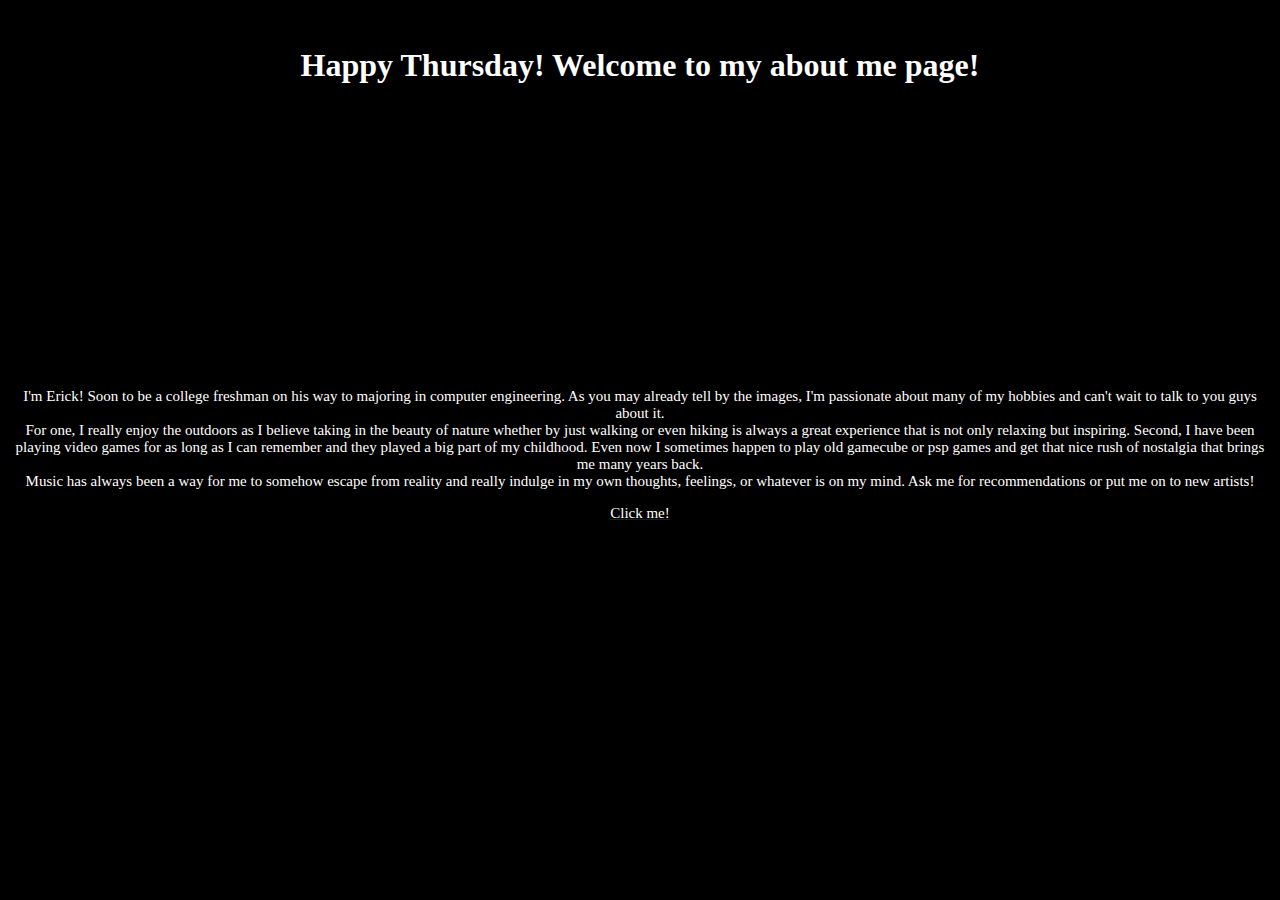
<file: index.html>
<!DOCTYPE html>
<html>
  <head>
    <meta charset="utf-8">
    <meta name="viewport" content="width=device-width">
    <title>repl.it</title>
    <link href="style.css" rel="stylesheet" type="text/css" />
    <link href="bootstrap-grid.css" rel="stylesheet" type="text/css" />
  </head>
  <body>
    <div id="header"> 
      <div class="day">day</div>
        <h1>Happy Thursday! Welcome to my about me page!</h1>
    </div>
    <div class="container-fluid">
      <div class="row" id="main">
        <div class="col-md-3">
          <div class="image">
          </div>
        </div>
        <div class="col-md-3">
          <div class="image2">
          </div>
        </div>
        <div class="col-md-3">
          <div class="image3">
          </div>
        </div>
        <div class="col-md-3">
          <div class="image4">
          </div>
        </div>
      </div>  
    </div>
    <p>
  <br>I'm Erick! Soon to be a college freshman on his way to majoring in computer engineering. As you may already tell by the images, I'm passionate about many of my hobbies and can't wait to talk to you guys about it. <br> For one, I really enjoy the outdoors as I believe taking in the beauty of nature whether by just walking or even hiking is always a great experience that is not only relaxing but inspiring. Second, I have been playing video games for as long as I can remember and they played a big part of my childhood. Even now I sometimes happen to play old gamecube or psp games and get that nice rush of nostalgia that brings me many years back. <br>
  Music has always been a way for me to somehow escape from reality and really indulge in my own thoughts, feelings, or whatever is on my mind. Ask me for recommendations or put me on to new artists!</p>
  <a href="https://repl.it/@frostpunch/CriminalLawfulApplet#index2.html" id="clicking">
    <p>Click me!<p>
  </a>
  <div class="container-fluid">
      <div class="row" id="main">
        <div class="col-md-3">
          <div class="image5">
          </div>
        </div>
        <div class="col-md-3">
          <div class="image6">
          </div>
        </div>
        <div class="col-md-3">
          <div class="image7">
          </div>
        </div>
        <div class="col-md-3">
          <div class="image8">
          </div>
        </div>
      </div>  
    </div>
  <script src="script.js"></script>
  </body>
</html>
</file>
<file: style.css>
h1 {  font-family: tahoma;
  text-align: center;
  color: white;
}
p {
  color: white;
  font-family: tahoma;
  text-align: center;
  font-size: 15px;
}
body {
  background-color: black;
}

a {
  text-align: center;
}
.image {
  background: url("https://wallpapercave.com/wp/wp2777161.jpg");
  background-size: cover;
  background-position: center;
  height: 250px;
  width: 250px;
  border-radius: 20px;
  margin-left: auto;
  margin-right: auto;
}
.image2 {
  background: url(https://instagram.fbed1-1.fna.fbcdn.net/v/t51.2885-15/e35/109035131_339527127041825_3668024335496653901_n.jpg?_nc_ht=instagram.fbed1-1.fna.fbcdn.net&_nc_cat=105&_nc_ohc=1Y_z-jYPeJkAX9dqZpX&oh=ffedc3470a254a91286042341335682f&oe=5F42776A);
  background-size: cover;
  height: 250px;
  width: 250px;
  border-radius: 20px;
  margin-left: auto;
  margin-right: auto;
}
.image3 {
  background: url("https://upload.wikimedia.org/wikipedia/en/d/dd/Paramore-all_we_know_is_falling.jpg");
  background-size: cover;
  height: 250px;
  width: 250px;
  border-radius: 20px;
  margin-left: auto;
  margin-right: auto;
  border: 20px white;
}
.image4 {
  background: url("https://wanggukclothing.files.wordpress.com/2013/09/top2.jpg");
  background-size: cover;
  background-position: center;
  height: 250px;
  width: 250px;
  border-radius: 20px;
  margin-left: auto;
  margin-right: auto;
}
.image5 {
  background: url("https://media.karousell.com/media/photos/products/2018/10/15/sony_psp_3000_slim_carnival_spirited_greenrare_1539613681_b2e8ea4a.jpg");
  background-size: cover;
  background-position: center;
  height: 250px;
  width: 250px;
  border-radius: 20px;
  margin-left: auto;
  margin-right: auto;
}
.image6 {
  background: url("https://images.squarespace-cdn.com/content/v1/57e2ddb959cc68d8ab41611e/1552843129342-8JNASL80LO5ZSMIAQNYL/ke17ZwdGBToddI8pDm48kJ-iXUMiALsiCqMow8k6utl7gQa3H78H3Y0txjaiv_0fDoOvxcdMmMKkDsyUqMSsMWxHk725yiiHCCLfrh8O1z5QHyNOqBUUEtDDsRWrJLTmB54K-fV_fpAN1yJ8HvLEaBoU9ibjj4-v6mp9RTTi4CmLD5PePdoLcR7MV9r2BbiL/81FWNdyY5WL._SL1417_.jpg");
  background-size: cover;
  background-position: center;
  height: 250px;
  width: 250px;
  border-radius: 20px;
  margin-left: auto;
  margin-right: auto;
}
.image7 {
  background: url("https://instagram.fbed1-1.fna.fbcdn.net/v/t51.2885-15/sh0.08/e35/s750x750/104405437_2704568522982477_7818731716578727984_n.jpg?_nc_ht=instagram.fbed1-1.fna.fbcdn.net&_nc_cat=109&_nc_ohc=RJK71jm7jFsAX8gF2lK&oh=4b4d604569b12602d819e25431e9842c&oe=5F430105");
  background-size: cover;
  background-position: center;
  height: 250px;
  width: 250px;
  border-radius: 20px;
  margin-left: auto;
  margin-right: auto;
}
.image8 {
  background: url("https://c.static-nike.com/a/images/w_960,c_limit,f_auto/3e4df383-b2f5-47e3-961a-4018f5d1e8bf/snkrs-special-vol1-dunk-low-plum.jpg");
  background-size: cover;
  background-position: center;
  height: 250px;
  width: 250px;
  border-radius: 20px;
  margin-left: auto;
  margin-right: auto;
}
</file>
